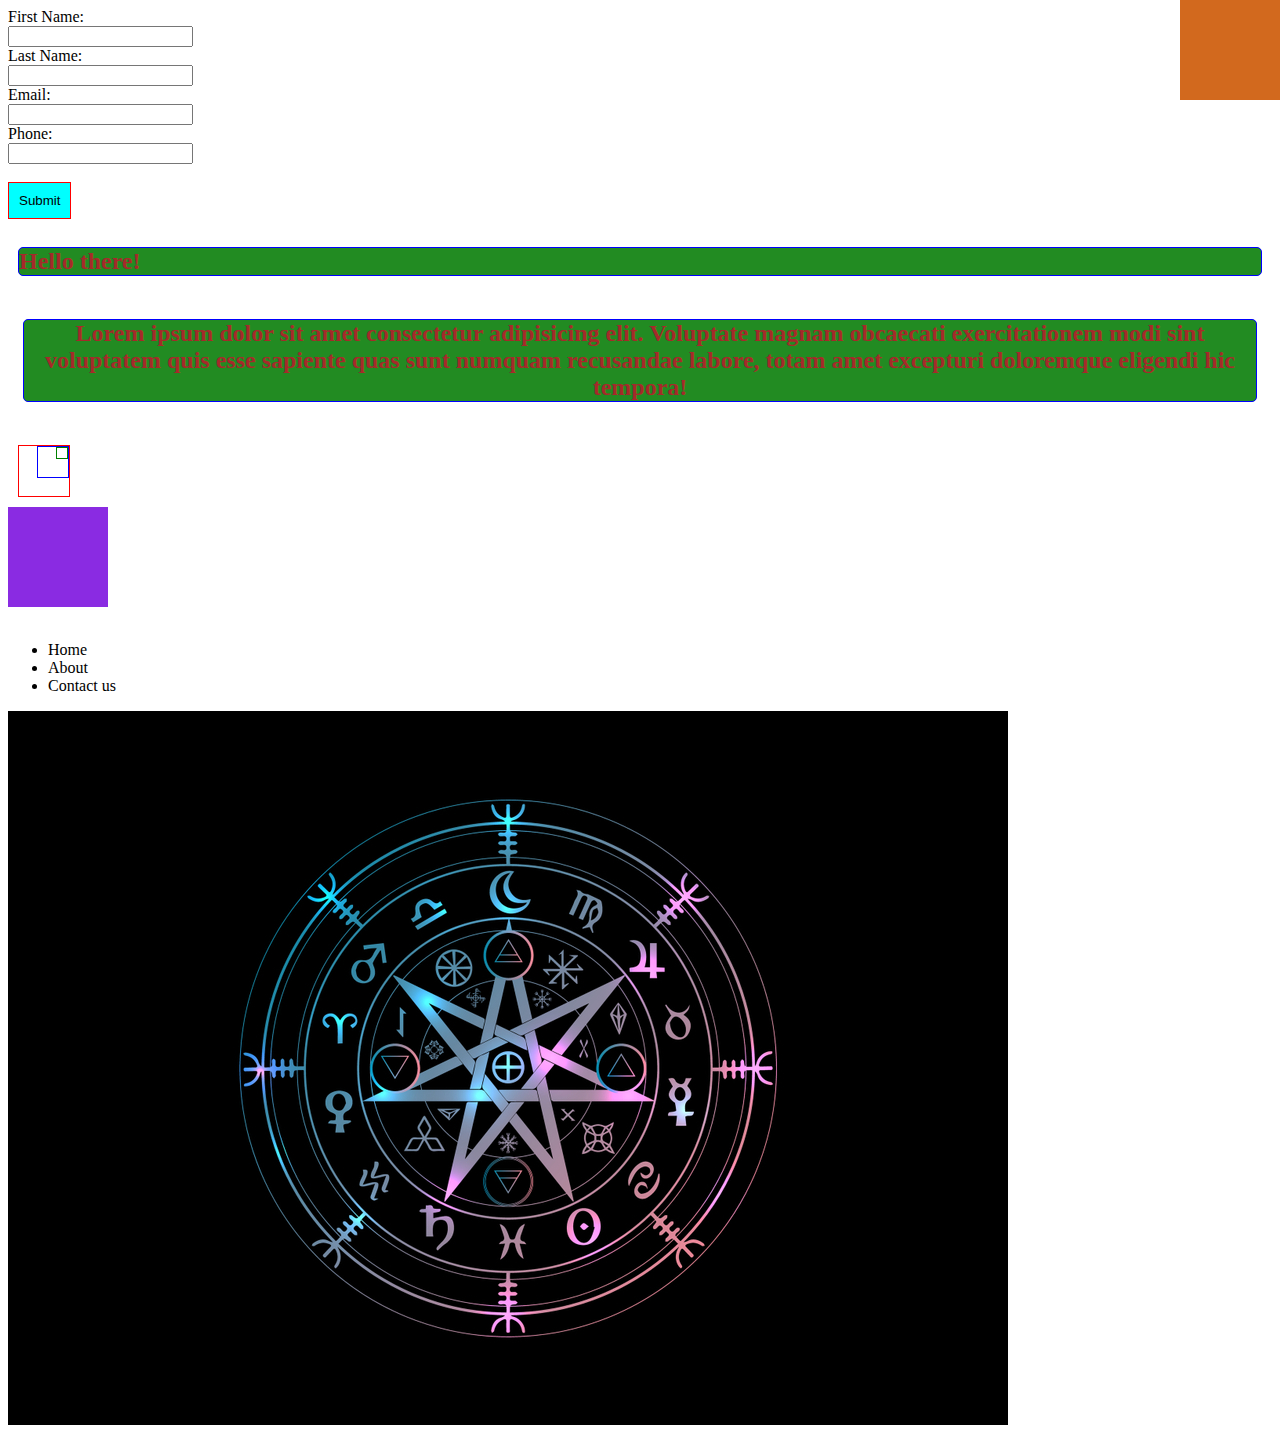
<file: Session1/index.html>
<!DOCTYPE html>
<html lang="en">

<head>
    <title>Lab 1</title>
    <link rel="stylesheet" href="../css/style.css">
</head>

<body>
    <form>
        <label for="Fname">First Name: </label><br>
        <input type="text" id="Fname"> <br>
        <label for="Lname">Last Name: </label><br>
        <input type="text" id="Lname"><br>
        <label for="Email">Email: </label><br>
        <input type="email" id="Email"><br>
        <label for="Phone">Phone: </label><br>
        <input type="tel" id="Phone"><br><br>
        <button type="button">
            Submit
        </button>
    </form>
    <br>
    <p>
        Hello there!
    </p>
    <br>
    <p class="special">
        Lorem ipsum dolor sit amet consectetur adipisicing elit. Voluptate magnam obcaecati exercitationem modi sint
        voluptatem quis esse sapiente quas sunt numquam recusandae labore, totam amet excepturi doloremque eligendi hic
        tempora!
    </p>
    <br>
    <div class="div1">
        <div class="div2">
            <div class="div3">

            </div>
        </div>
    </div>

    <div class="div4"></div>
    <div class="div5"></div>

    <br>
    <ul class="topnav">
        <li>Home</li>
        <li>About</li>
        <li>Contact us</li>
        <!-- <a href="https://www.w3schools.com/howto/howto_js_topnav.asp">Home</a>
        <a href="#about">About</a>
        <a href="https://www.w3schools.com/tags/tag_a.asp">Contact us</a> -->
    </ul>

    <div>
        <img src="../imgs/3dpEV3tVHu.jpg" alt="Sora hena">
    </div>
</body>

</html>
</file>
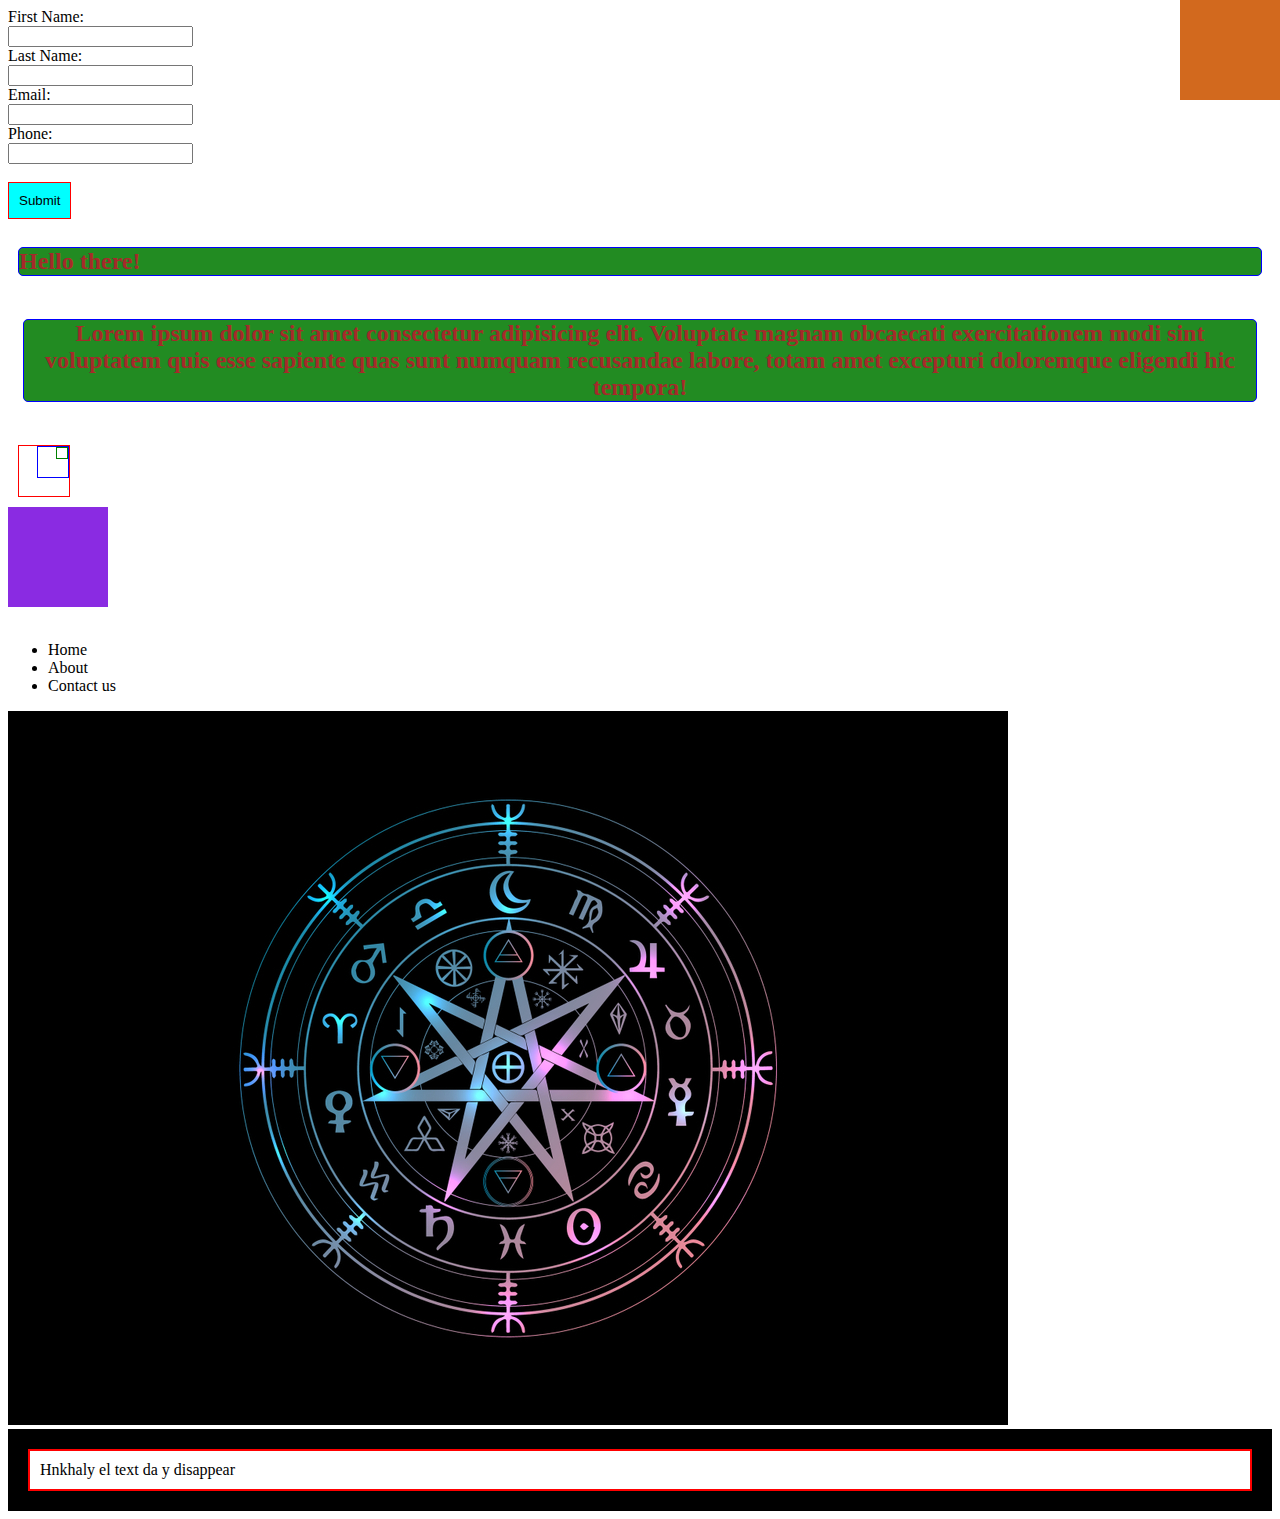
<file: Sessions/index.html>
<!DOCTYPE html>
<html lang="en">

<head>
    <title>Lab 1</title>
    <link rel="stylesheet" href="../css/style.css">
</head>

<body>
    <form>
        <label for="Fname">First Name: </label><br>
        <input type="text" id="Fname"> <br>
        <label for="Lname">Last Name: </label><br>
        <input type="text" id="Lname"><br>
        <label for="Email">Email: </label><br>
        <input type="email" id="Email"><br>
        <label for="Phone">Phone: </label><br>
        <input type="tel" id="Phone"><br><br>
        <button type="button">
            Submit
        </button>
    </form>
    <br>
    <p>
        Hello there!
    </p>
    <br>
    <p class="special">
        Lorem ipsum dolor sit amet consectetur adipisicing elit. Voluptate magnam obcaecati exercitationem modi sint
        voluptatem quis esse sapiente quas sunt numquam recusandae labore, totam amet excepturi doloremque eligendi hic
        tempora!
    </p>
    <br>
    <div class="div1">
        <div class="div2">
            <div class="div3">

            </div>
        </div>
    </div>

    <div class="div4"></div>
    <div class="div5"></div>

    <br>
    <ul class="topnav">
        <li>Home</li>
        <li>About</li>
        <li>Contact us</li>
        <!-- <a href="https://www.w3schools.com/howto/howto_js_topnav.asp">Home</a>
        <a href="#about">About</a>
        <a href="https://www.w3schools.com/tags/tag_a.asp">Contact us</a> -->
    </ul>

    <div>
        <img src="../imgs/3dpEV3tVHu.jpg" alt="Sora hena">
    </div>

    <div class="jimmy" onclick="toggle('here')">
        <div id="here">
            Hnkhaly el text da y disappear
        </div>
    </div>
    <!-- selector querey -->
    <script src="..//js/index.js">
        // console.log("Hello World!");
        // document.write("Hello World!"); //byktb fel page nfsaha msh fel console
        // alert("Hello World"); 
    </script>

</body>

</html>

<!-- 
    media querey for responsive website

    * Intro to Javascript

    no data types only var -- let and const (block scoped)
    hoisting ya3ne bylm el variables kolaha w ytl3ha fo2:
    console abl el var by3ml undefined bs msh error

    law 3mlt let hy3ml error law b3d console 3shan msh met3araf
    const hwa read only variable law bageb data mn db
    call by reference m3 objects w arrays
    call by value m3 int w string w kda
    spread operator byakhod copy mn array

    interpreted (line by line) by browser and compiled (code) language
    detect error easily bec it's line by line
    lma t3ml deploy ya3ne trf3 3la server by3ml backup lel files w kol haga

    use console log for debugging

    script tag f akhr el body 3shan msh hyshof el tags el tahto f nmhoto fel akhr
 -->

<!-- moshklt ES5 hya hoisting eno var mlhash scoop f 
    ES6 b2a halt el moshkla de b enha 3mlt let w const lehom scoop  
-->

<!-- 
    const array momkn ttghayar 3ady el values ely gowa
    constant structure bs el elements by reference a3algha b spread operator
    -- spread operator btakhod copy mn array el gdeda w tb3tha
    - map bt iterate 3la array w momkn a3ml filter
    - map brtg3 el array el updated bs w btseb el adema zay ma hya
    - momkn ast3ml spread operator law msh 3arfa kam variable hytb3t lel function f ygma3hom 
        f array wahda w yakhodha 
 -->
</file>
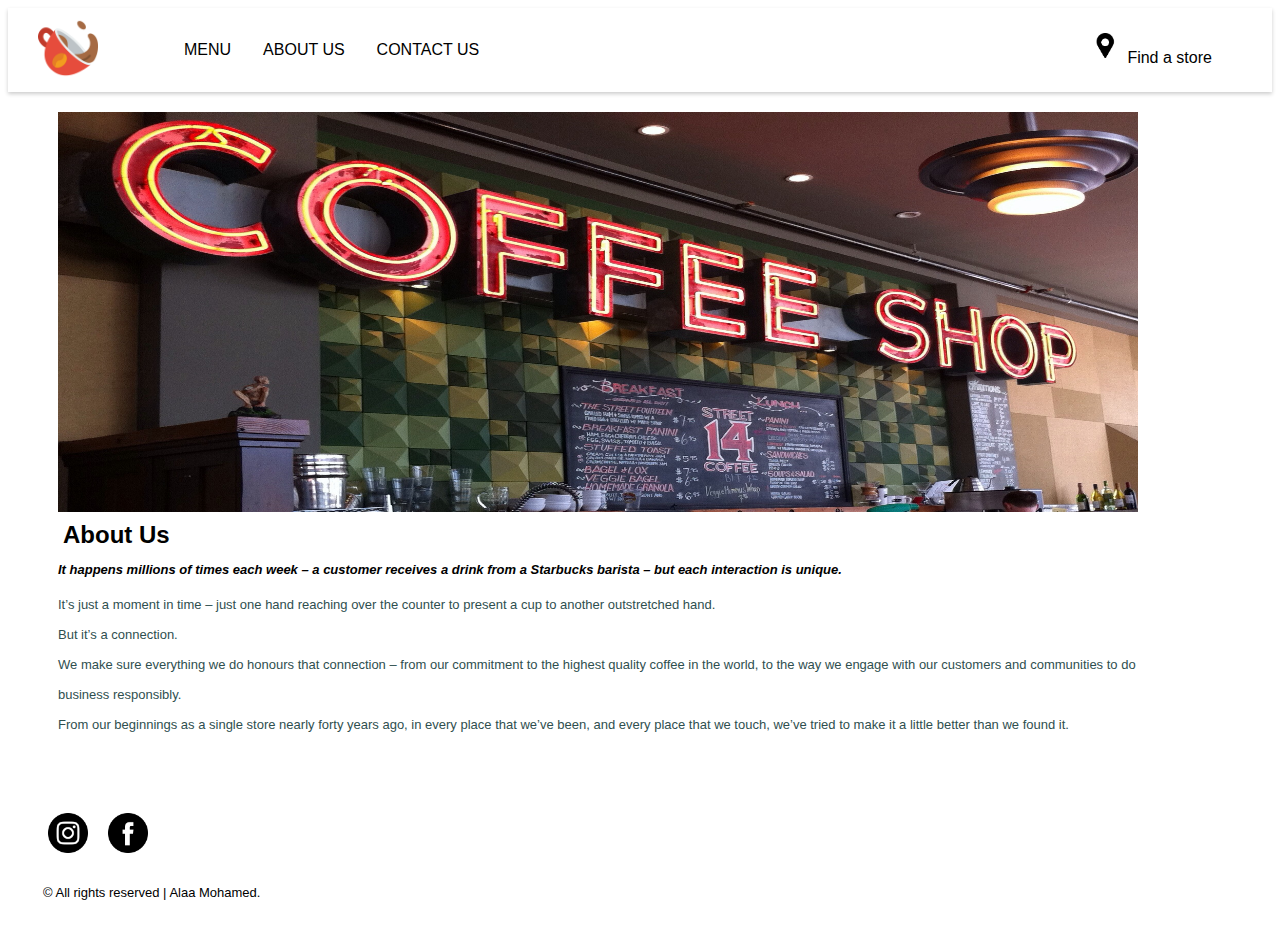
<file: coffee-shop/about-us.html>
<!DOCTYPE html>
<html lang="en">

<head>
    <title>About Us | Coffee Shop</title>
    <link rel="shortcut icon" href="../imgs/cup.png" type="image/x-icon">
    <link href="https://cdn.jsdelivr.net/npm/bootstrap@5.3.0-alpha3/dist/css/bootstrap.min.css" rel="stylesheet"
        integrity="sha384-KK94CHFLLe+nY2dmCWGMq91rCGa5gtU4mk92HdvYe+M/SXH301p5ILy+dN9+nJOZ" crossorigin="anonymous">
    <link rel="stylesheet" href="../coffee-shop/project-css/about-us.css">

    <script src="https://cdn.jsdelivr.net/npm/bootstrap@5.3.0-alpha3/dist/js/bootstrap.bundle.min.js"
        integrity="sha384-ENjdO4Dr2bkBIFxQpeoTz1HIcje39Wm4jDKdf19U8gI4ddQ3GYNS7NTKfAdVQSZe"
        crossorigin="anonymous"></script>
    <script src="../coffee-shop/components/header.js" type="text/javascript" defer></script>
    <script src="../coffee-shop/components/footer.js" type="text/javascript" defer></script>
</head>

<body>
    <header-component></header-component>
    <div class="about-us-main">
        <img src="../imgs/coffee-shop.jpg" class="about-us-img">
        <h2 class="abt-us">About Us</h2>
        <p class="p1">
            It happens millions of times each week – a customer receives a drink from a Starbucks barista – but each
            interaction is unique.
        </p>
        <p class="p2">
            It’s just a moment in time – just one hand reaching over the counter to present a cup to another
            outstretched hand.<br>
            But it’s a connection. <br>
            We make sure everything we do honours that connection – from our commitment to the highest quality coffee in
            the world, to the way we engage with our customers and communities to do business responsibly. <br>
            From our beginnings as a single store nearly forty years ago, in every place that we’ve been, and every
            place that we touch, we’ve tried to make it a little better than we found it.<br>
        </p>
    </div>
    <footer-component></footer-component>
</body>

</html>
</file>
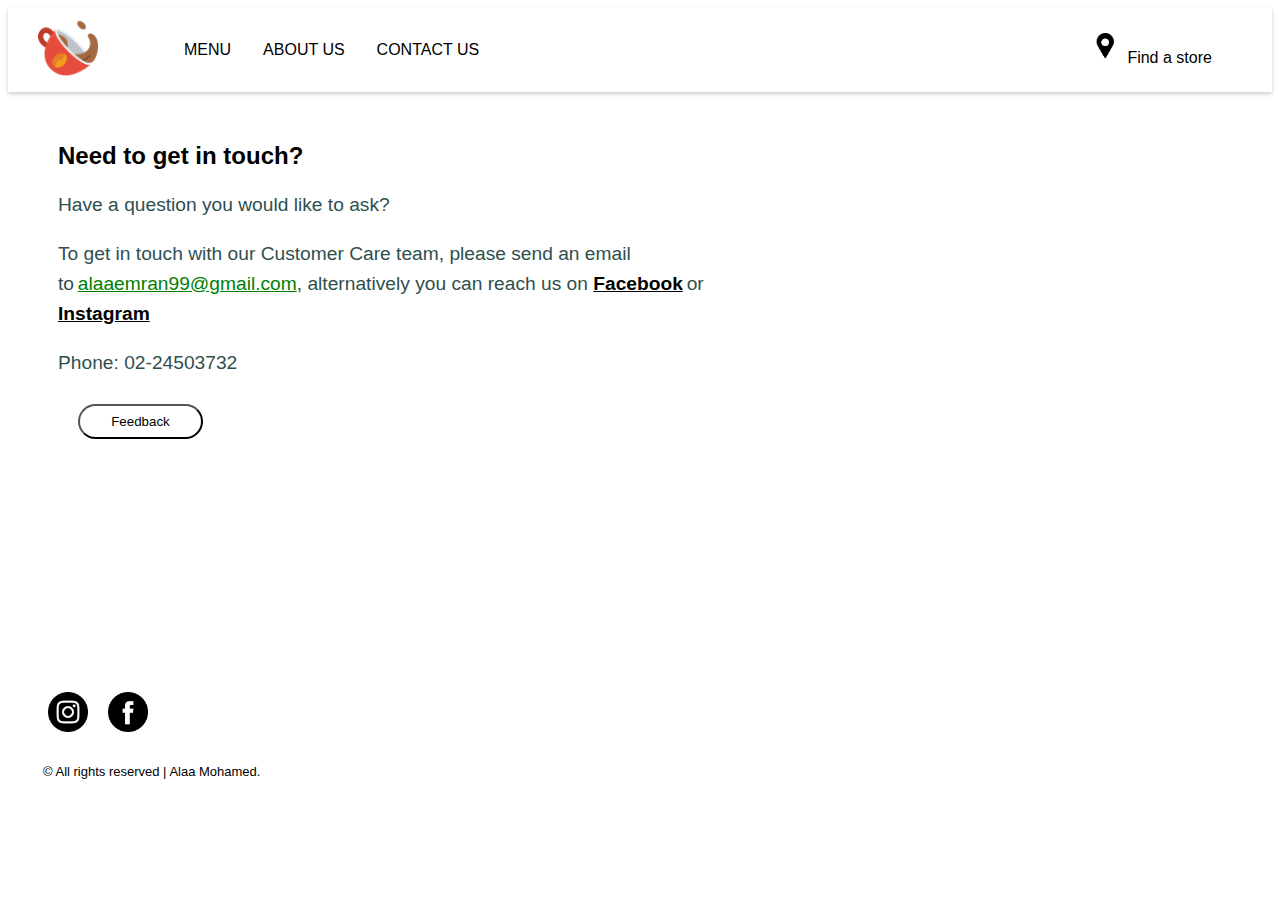
<file: coffee-shop/contact-us.html>
<!DOCTYPE html>
<html lang="en">

<head>
    <title>Contact Us | Coffee Shop</title>
    <link rel="shortcut icon" href="../imgs/cup.png" type="image/x-icon">
    <link rel="stylesheet" href="../coffee-shop/project-css/contact-us.css">
    <link href="https://cdn.jsdelivr.net/npm/bootstrap@5.3.0-alpha3/dist/css/bootstrap.min.css" rel="stylesheet"
        integrity="sha384-KK94CHFLLe+nY2dmCWGMq91rCGa5gtU4mk92HdvYe+M/SXH301p5ILy+dN9+nJOZ" crossorigin="anonymous">
    <script src="https://cdn.jsdelivr.net/npm/bootstrap@5.3.0-alpha3/dist/js/bootstrap.bundle.min.js"
        integrity="sha384-ENjdO4Dr2bkBIFxQpeoTz1HIcje39Wm4jDKdf19U8gI4ddQ3GYNS7NTKfAdVQSZe"
        crossorigin="anonymous"></script>
    <script src="../coffee-shop/components/header.js" type="text/javascript" defer></script>
    <script src="../coffee-shop/components/footer.js" type="text/javascript" defer></script>
</head>

<body>
    <header-component></header-component>
    <div class="contact-us-main">
        <h2>Need to get in touch?</h2>
        <p class="text">Have a question you would like to ask?</p>
        <p class="text">
            To get in touch with our Customer Care team, please send an email to <a href="mailto: alaaemran99@gmail.com"
                class="a1">alaaemran99@gmail.com</a>,
            alternatively you can reach us on <a href="https://www.facebook.com/" class="a2">Facebook</a> or <a
                href="https://www.instagram.com/" class="a2">Instagram</a>
        </p>
        <p class="text">
            Phone: 02-24503732
        </p>
        <button type="button" class="feedback-btn"><a href="../coffee-shop/feedback.html"
                class="a3">Feedback</a></button>
    </div>
    <footer-component></footer-component>
</body>

</html>
</file>
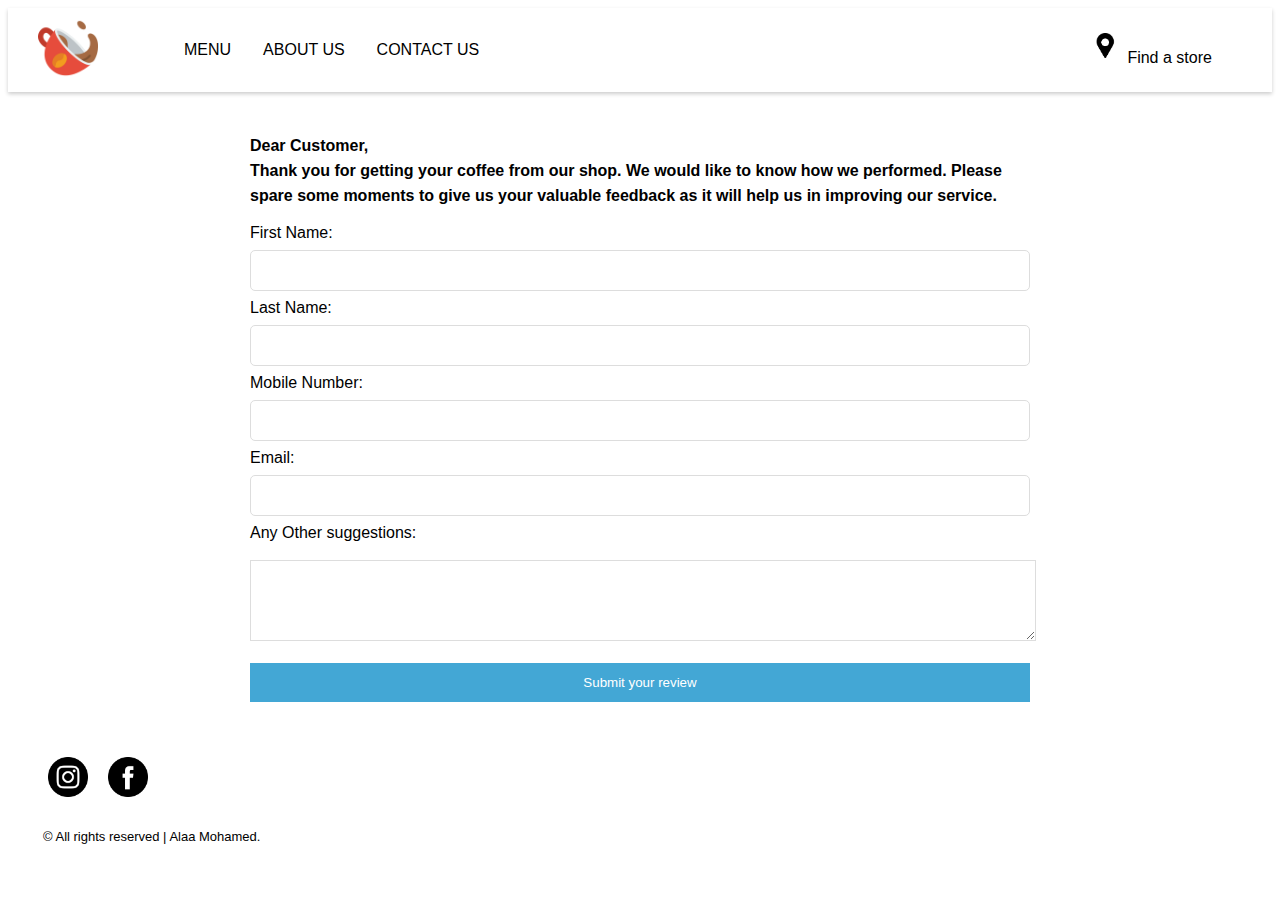
<file: coffee-shop/feedback.html>
<!DOCTYPE html>
<html lang="en">

<head>
    <title>Feedback | Coffee Shop</title>
    <link rel="shortcut icon" href="../imgs/cup.png" type="image/x-icon">
    <link rel="stylesheet" href="../coffee-shop/project-css/feedback.css">
    <link href="https://cdn.jsdelivr.net/npm/bootstrap@5.3.0-alpha3/dist/css/bootstrap.min.css" rel="stylesheet"
        integrity="sha384-KK94CHFLLe+nY2dmCWGMq91rCGa5gtU4mk92HdvYe+M/SXH301p5ILy+dN9+nJOZ" crossorigin="anonymous">
    <script src="https://cdn.jsdelivr.net/npm/bootstrap@5.3.0-alpha3/dist/js/bootstrap.bundle.min.js"
        integrity="sha384-ENjdO4Dr2bkBIFxQpeoTz1HIcje39Wm4jDKdf19U8gI4ddQ3GYNS7NTKfAdVQSZe"
        crossorigin="anonymous"></script>
    <script src="../coffee-shop/components/header.js" type="text/javascript" defer></script>
    <script src="../coffee-shop/components/footer.js" type="text/javascript" defer></script>
</head>

<body>
    <header-component></header-component>
    <div class="feedback">
        <p style="font-family: Verdana, Geneva, Tahoma, sans-serif; line-height: 25px; font-weight: 600;">Dear
            Customer,<br>
            Thank you for getting your coffee from our shop. We would like to know how we performed. Please
            spare some moments to give us your valuable feedback as it will help us in improving our service.
        </p>
        <form name="feedback-form">
            <label for="first-name">First Name: </label><br>
            <input id="first-name" type="text" name="first-name" required><br>
            <label for="last-name">Last Name: </label><br>
            <input id="last-name" type="text" name="last-name" required><br>
            <label for="tel">Mobile Number: </label><br>
            <input id="tel" type="tel" name="tel" required><br>
            <label for="email">Email: </label><br>
            <input id="email" type="email" name="email" required>
            <label for="commentText">Any Other suggestions:</label><br /><br />
            <textarea cols="75" name="commentText" rows="5" required></textarea><br><br>
            <input style="background:#43a7d5;color:#fff;padding:12px;border:0" type="submit" value="Submit your review"
                id="submit">
        </form>
        <script src="../coffee-shop/project-js/validation.js"></script>
    </div>
    <footer-component></footer-component>
</body>

</html>
</file>
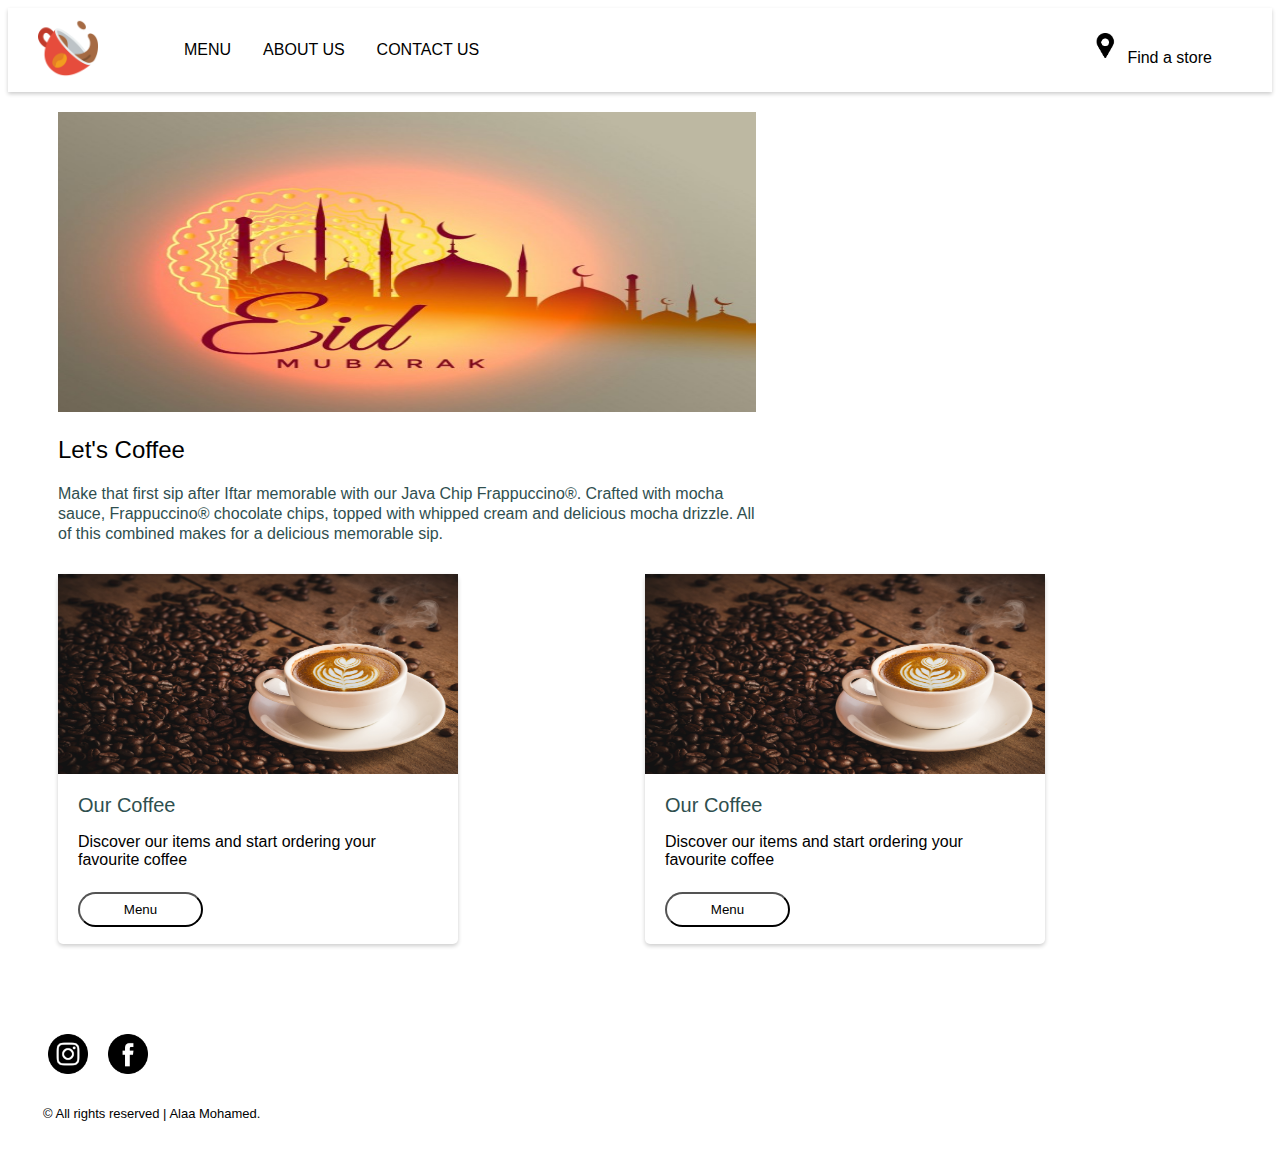
<file: coffee-shop/homepage.html>
<!DOCTYPE html>
<html lang="en">

<head>
    <title>Homepage | Coffee Shop</title>
    <link rel="shortcut icon" href="../imgs/cup.png" type="image/x-icon">
    <link rel="stylesheet" href="../coffee-shop/project-css/homepage.css">
    <link href="https://cdn.jsdelivr.net/npm/bootstrap@5.3.0-alpha3/dist/css/bootstrap.min.css" rel="stylesheet"
        integrity="sha384-KK94CHFLLe+nY2dmCWGMq91rCGa5gtU4mk92HdvYe+M/SXH301p5ILy+dN9+nJOZ" crossorigin="anonymous">
    <script src="https://cdn.jsdelivr.net/npm/bootstrap@5.3.0-alpha3/dist/js/bootstrap.bundle.min.js"
        integrity="sha384-ENjdO4Dr2bkBIFxQpeoTz1HIcje39Wm4jDKdf19U8gI4ddQ3GYNS7NTKfAdVQSZe"
        crossorigin="anonymous"></script>
    <script src="../coffee-shop/components/header.js" type="text/javascript" defer></script>
    <script src="../coffee-shop/components/homepage-item.js" type="text/javascript" defer></script>
    <script src="../coffee-shop/components/footer.js" type="text/javascript" defer></script>
</head>

<body>
    <header-component></header-component>
    <div class="homepage-main">
        <img src="../imgs/Eid-Mubarak-Pictures.jpg" class="eid">
        <h2>Let's Coffee</h2>
        <p class="home-text">
            Make that first sip after Iftar memorable with our Java Chip Frappuccino®. Crafted with mocha sauce,
            Frappuccino® chocolate chips, topped with whipped cream and delicious mocha drizzle. All of this combined
            makes for a delicious memorable sip.
        </p>
        <div class="home-grid">
            <home-item-component class="one"></home-item-component>
            <home-item-component class="two"></home-item-component>
        </div>
    </div>
    <footer-component></footer-component>
</body>

</html>
</file>
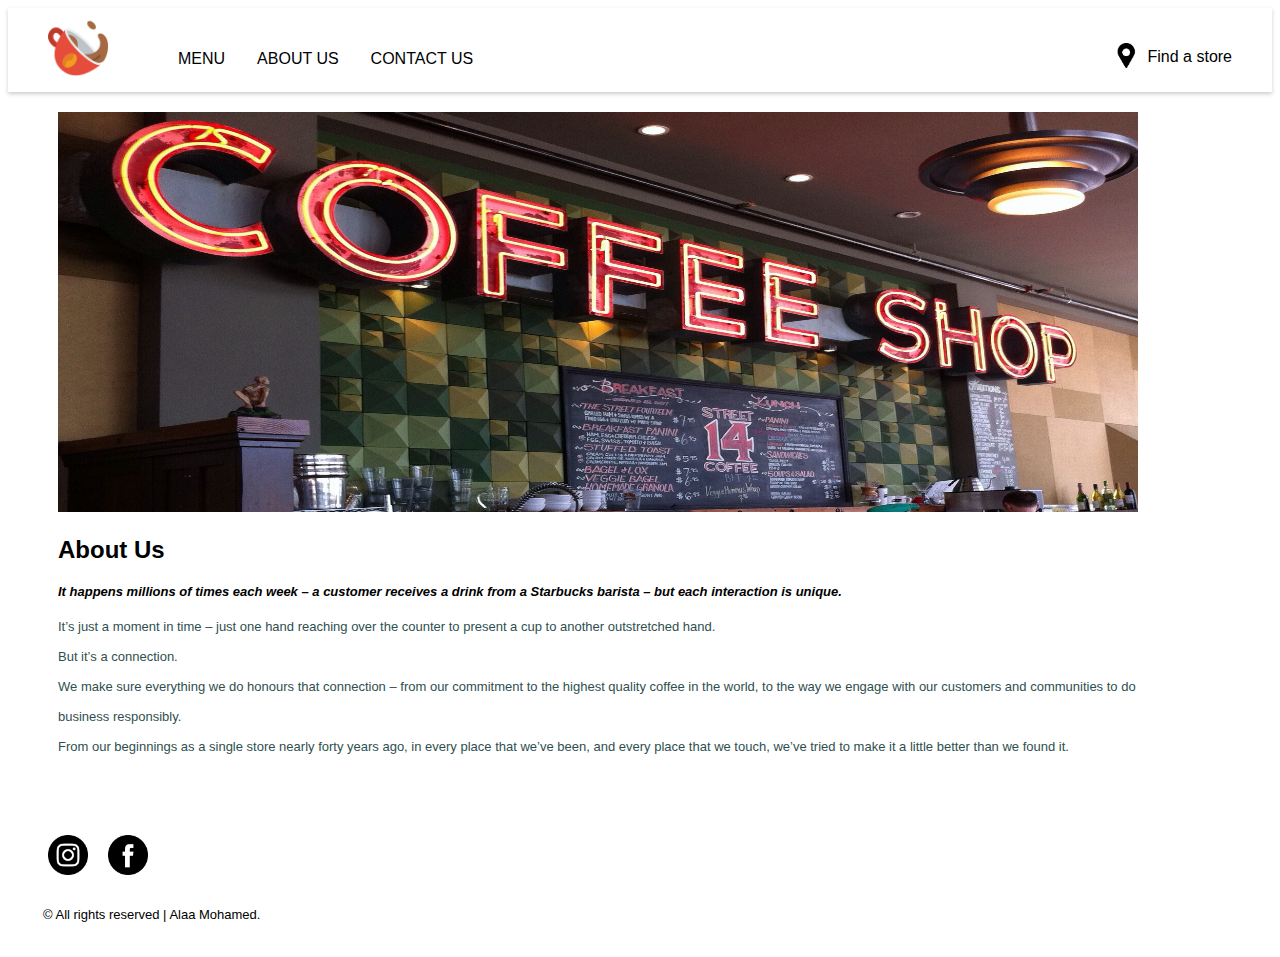
<file: Project/about-us.html>
<!DOCTYPE html>
<html lang="en">

<head>
    <title>About Us | Coffee Shop</title>
    <link rel="shortcut icon" href="../imgs/cup.png" type="image/x-icon">
    <link rel="stylesheet" href="../css/project-css/about-us.css">
    <script src="../components/header.js" type="text/javascript" defer></script>
    <script src="../components/footer.js" type="text/javascript" defer></script>
</head>

<body>
    <header-component></header-component>
    <div class="about-us-main">
        <img src="../imgs/coffee-shop.jpg" class="about-us-img">
        <h2>About Us</h2>
        <p class="p1">
            It happens millions of times each week – a customer receives a drink from a Starbucks barista – but each
            interaction is unique.
        </p>
        <p class="p2">
            It’s just a moment in time – just one hand reaching over the counter to present a cup to another
            outstretched hand.<br>
            But it’s a connection. <br>
            We make sure everything we do honours that connection – from our commitment to the highest quality coffee in
            the world, to the way we engage with our customers and communities to do business responsibly. <br>
            From our beginnings as a single store nearly forty years ago, in every place that we’ve been, and every
            place that we touch, we’ve tried to make it a little better than we found it.<br>
        </p>
    </div>
    <footer-component></footer-component>
</body>

</html>
</file>
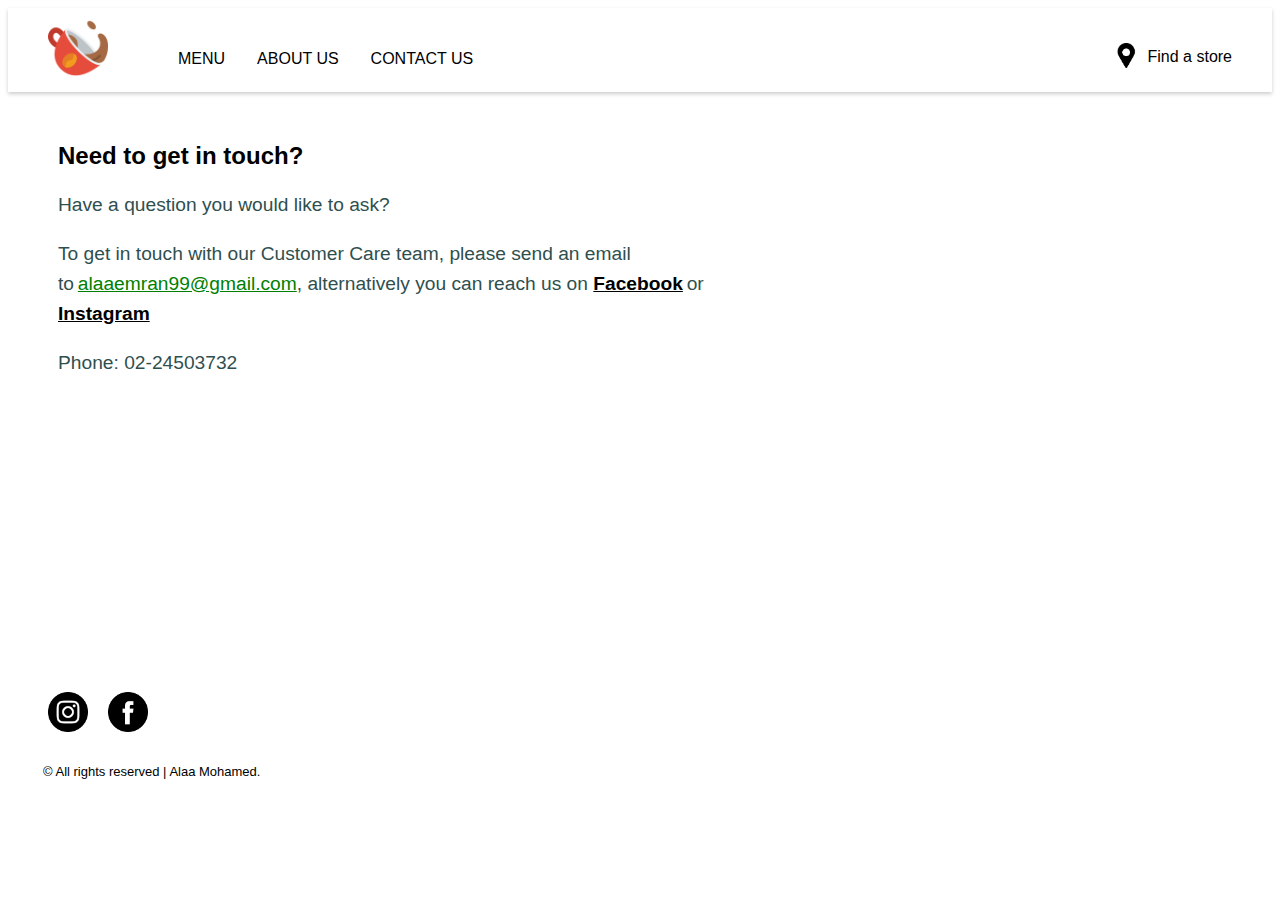
<file: Project/contact-us.html>
<!DOCTYPE html>
<html lang="en">

<head>
    <title>Contact Us | Coffee Shop</title>
    <link rel="shortcut icon" href="../imgs/cup.png" type="image/x-icon">
    <link rel="stylesheet" href="../css/project-css/contact-us.css">
    <script src="../components/header.js" type="text/javascript" defer></script>
    <script src="../components/footer.js" type="text/javascript" defer></script>
</head>

<body>
    <header-component></header-component>
    <div class="contact-us-main">
        <h2>Need to get in touch?</h2>
        <p class="text">Have a question you would like to ask?</p>
        <p class="text">
            To get in touch with our Customer Care team, please send an email to <a href="mailto: alaaemran99@gmail.com"
                class="a1">alaaemran99@gmail.com</a>,
            alternatively you can reach us on <a href="https://www.facebook.com/" class="a2">Facebook</a> or <a
                href="https://www.instagram.com/" class="a2">Instagram</a>
        </p>
        <p class="text">
            Phone: 02-24503732
        </p>
    </div>
    <footer-component></footer-component>

</body>

</html>
</file>
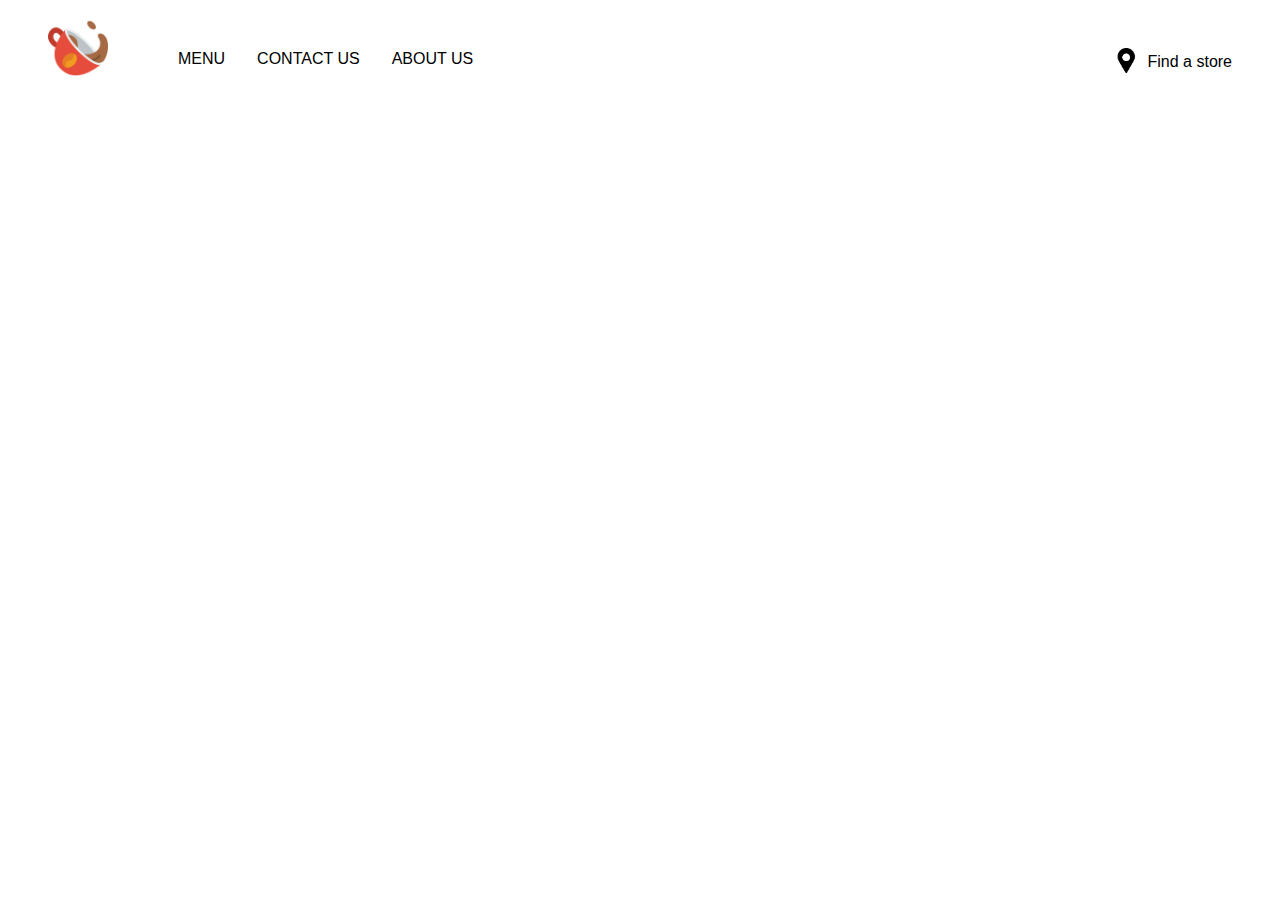
<file: Project/homegape.html>
<!DOCTYPE html>
<html lang="en">

<head>
    <title>Cafe</title>
    <link rel="stylesheet" href="../project-css/homepage-style.css">
</head>

<body>
    <div class="top-bar">
        <img src="../imgs/cup.png" class="logo">
        <ul class="top-nav">
            <a href="../Project/menu.html">
                <li>Menu</li>
            </a>
            <a href="../Project/contact-us.html">
                <li>Contact Us</li>
            </a>
            <a href="../Project/about-us.html">
                <li>About Us</li>
            </a>
        </ul>
        <div class="location">
            <!-- msh 3arfa a3ml add lel location picker lesa -->
            <!-- <a onclick=""></a>  -->
            <img src="../imgs/location.jpeg" class="location-logo">
            <p class="location-text">Find a store</p>
        </div>
    </div>
    <script src="../project-js/homepage-js.js"></script>
</body>

</html>
</file>
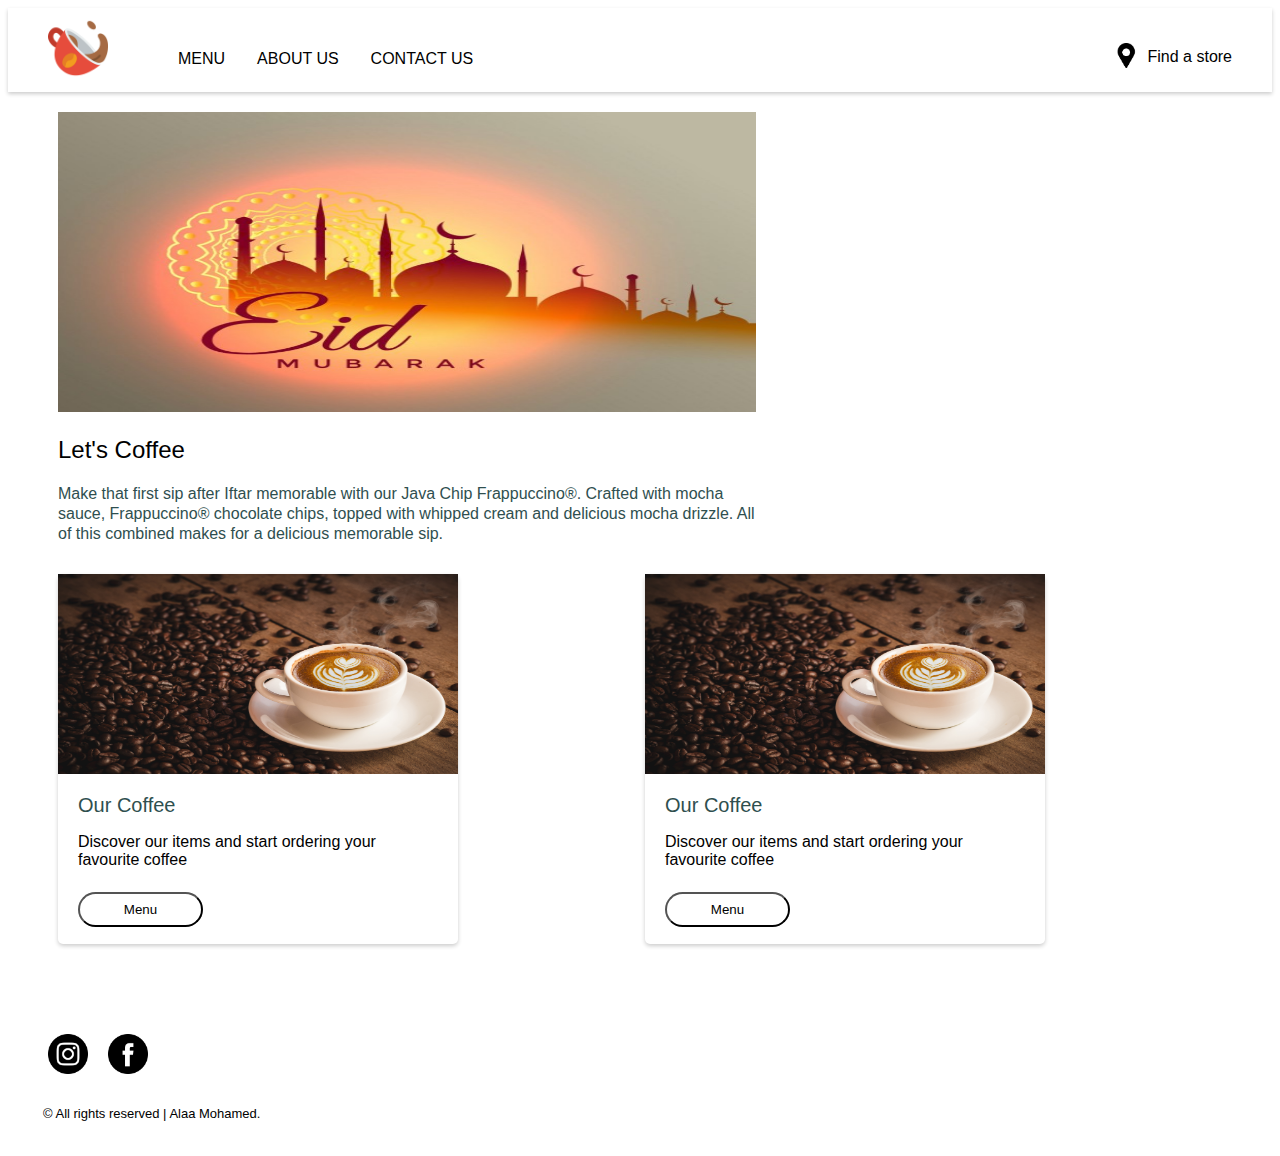
<file: Project/homepage.html>
<!DOCTYPE html>
<html lang="en">

<head>
    <title>Homepage | Coffee Shop</title>
    <link rel="shortcut icon" href="../imgs/cup.png" type="image/x-icon">
    <link rel="stylesheet" href="../css/project-css/homepage.css">
    <script src="../components/header.js" type="text/javascript" defer></script>
    <script src="../components/homepage-item.js" type="text/javascript" defer></script>
    <script src="../components/footer.js" type="text/javascript" defer></script>
</head>

<body>
    <header-component></header-component>
    <div class="homepage-main">
        <img src="../imgs/Eid-Mubarak-Pictures.jpg" class="eid">
        <h2>Let's Coffee</h2>
        <p class="home-text">
            Make that first sip after Iftar memorable with our Java Chip Frappuccino®. Crafted with mocha sauce,
            Frappuccino® chocolate chips, topped with whipped cream and delicious mocha drizzle. All of this combined
            makes for a delicious memorable sip.
        </p>
        <div class="home-grid">
            <home-item-component class="one"></home-item-component>
            <home-item-component class="two"></home-item-component>
        </div>
    </div>
    <footer-component></footer-component>
</body>

</html>
</file>
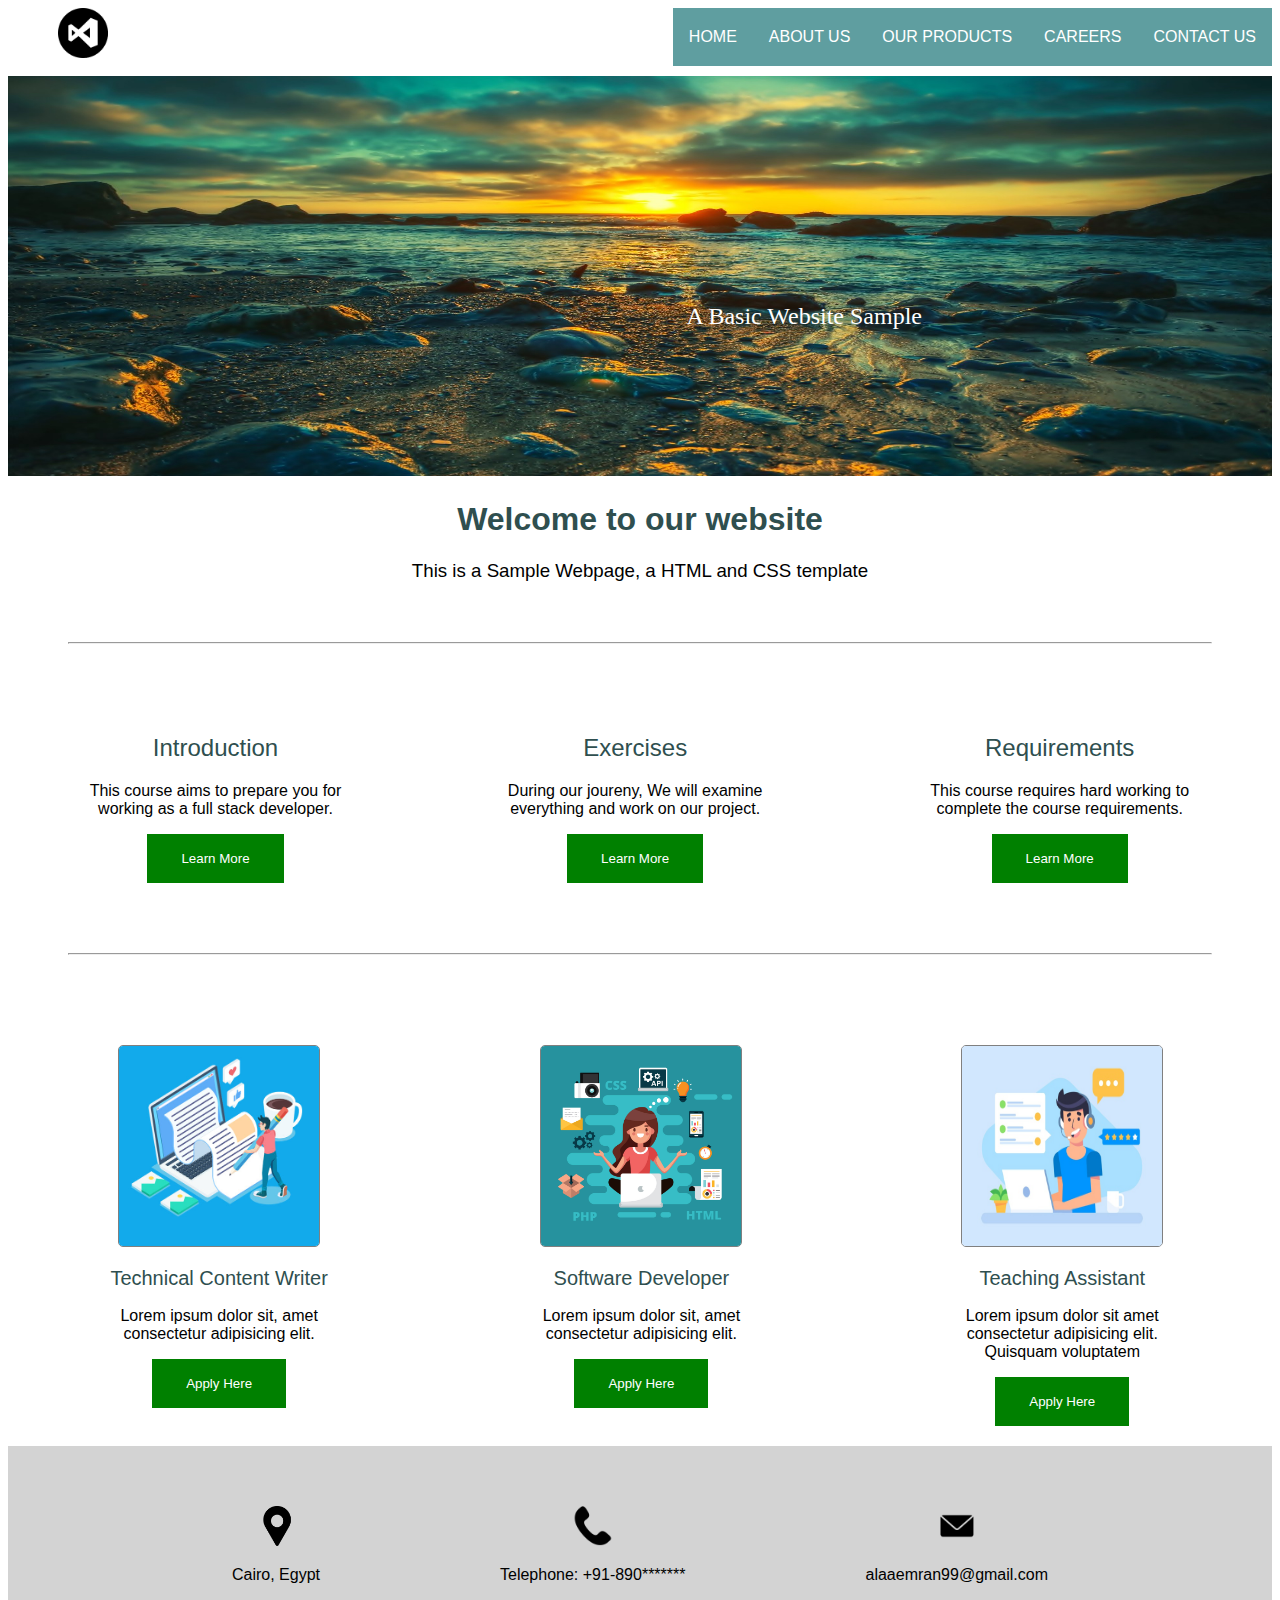
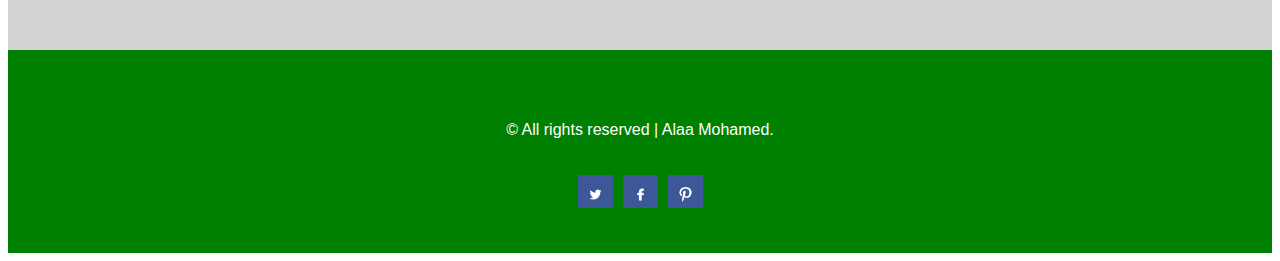
<file: Session1/first_project.html>
<!DOCTYPE html>
<html lang="en">

<head>
    <title>First Project</title>
    <link rel="stylesheet" href="../css/first_project_style.css">
</head>

<body>
    <div>
        <img src="../imgs/visual-studio.png" class="vs">
        <ul class="topnav">
            <li>Home</li>
            <li>About Us</li>
            <li>Our Products</li>
            <li>Careers</li>
            <li>Contact Us</li>
        </ul>
    </div>

    <div class="ImageContainer">
        <img src="../imgs/Landscape.jpeg" width="100%" height="400px">
        <div class="BottomRight">A Basic Website Sample</div>
    </div>

    <h1>Welcome to our website</h1>
    <h3>This is a Sample Webpage, a HTML and CSS template</h3>

    <hr>

    <div class="LeadMore">
        <div class="LearnMoreSmall">
            <h2>Introduction</h2>
            <p>
                This course aims to prepare you for working as a full stack developer.
            </p>
            <button type="button">Learn More</button>
        </div>
        <div class="LearnMoreSmall">
            <h2>Exercises</h2>
            <p>
                During our joureny, We will examine everything and work on our project.
            </p>
            <button type="button">Learn More</button>
        </div>
        <div class="LearnMoreSmall">
            <h2>Requirements</h2>
            <p>
                This course requires hard working to complete the course requirements.
            </p>
            <button type="button">Learn More</button>
        </div>
    </div>

    <hr>

    <div class="ApplyHere">
        <div class="ApplyHereSmall">
            <img src="../imgs/content-writing-services.jpg" class="ApplyHereImages">
            <h2 class="ApplyHereTitle">Technical Content Writer</h2>
            <p>
                Lorem ipsum dolor sit, amet consectetur adipisicing elit.
            </p>
            <button type="button">Apply Here</button>
        </div>
        <div class="ApplyHereSmall">
            <img src="../imgs/developer.jpg" class="ApplyHereImages">
            <h2 class="ApplyHereTitle">Software Developer</h2>
            <p>
                Lorem ipsum dolor sit, amet consectetur adipisicing elit.
            </p>
            <button type="button">Apply Here</button>
        </div>
        <div class="ApplyHereSmall">
            <img src="../imgs/virtual_assistant.jpeg" class="ApplyHereImages">
            <h2 class="ApplyHereTitle">Teaching Assistant</h2>
            <p>
                Lorem ipsum dolor sit amet consectetur adipisicing elit. <br> Quisquam voluptatem
            </p>
            <button type="button">Apply Here</button>
        </div>
    </div>

    <div class="Contact">
        <div class="ContactSmall">
            <img src="../imgs/location.jpeg" class="ContactImages">
            <p>Cairo, Egypt</p>
        </div>
        <div class="ContactSmall">
            <img src="../imgs/telephone.jpeg" class="ContactImages">
            <p>Telephone: +91-890*******</p>
        </div>
        <div class="ContactSmall">
            <img src="../imgs/email.jpeg" class="ContactImages">
            <p>alaaemran99@gmail.com</p>
        </div>
    </div>

    <div class="footer">
        <p class="footerText">
            © All rights reserved | Alaa Mohamed.
        </p>
        <div class="AllIcons">
            <div class="Icons">
                <img src="../imgs/twitter.png" class="smallIcon">
            </div>
            <div class="Icons">
                <img src="../imgs/facebook.png" class="smallIcon">
            </div>
            <div class="Icons">
                <img src="../imgs/pinterest.png" class="smallIcon">
            </div>
        </div>

    </div>

</body>

</html>
</file>
<file: css/style.css>
p {
    border: 1px solid blue;
    border-radius: 5px;
    font-size: x-large;
    color: brown;
    background-color: forestgreen;
    font-weight: bold;
    margin: 10px;
}

.special {
    margin: 15px;
    text-align: center;
    /* padding: 30px; */
}

button {
    padding: 10px;
    background-color: aqua;
    border: 1px solid red;
}

.div1 {
    border: 1px solid red;
    height: 50px;
    width: 50px;
    margin: 10px;
    position: relative;
}

.div2 {
    border: 1px solid blue;
    height: 30px;
    width: 30px;
    position: absolute;
    right: 0px;
}

.div3 {
    border: 1px solid green;
    height: 10px;
    width: 10px;
    position: absolute;
    right: 0px;
}

.div4 {
    background-color: blueviolet;
    height: 100px;
    width: 100px;
    position: sticky;
    top: 0px;
}

.div5 {
    background-color: chocolate;
    height: 100px;
    width: 100px;
    position: fixed;
    top: 0px;
    right: 0px;
}

#here {
    border: 2px solid red;
    padding: 10px;
}

.jimmy {
    border: black solid 20px;
}

/* fixed bylza2 fel mkan bta3o tol hayato "relative to browser"
    bs el sticky byfdl f nfs mkan el html bta3o */

/* absolute byroh l a2rab parent relative leh w ylza2 feh bs lazm el parent nfso yb2a relative 
    bs el relative bytharak relative to el page nfsaha */

/* you can't add margin and move the elemnt at the same time */

/* flex 3shan organize el haga gowa el div "display=flex" leha direction a align items vertically
    w justify content horizontally w align content b2a  */

/* grid enta bt3ml define lel borders bta3tk msh zay flex hwa byzbatha lwahdo w hwa responsive */

/* pseudo elements 3shan ahot haga abl el element bta3y aw b3dha 
    momkn ast3mlha law h style awl letter fel kelma 
    selection law h3ml highlight lel elements */

/* hover lma a2of bel mouse 3la haga, active w visited
    a: link { ghyary el properties hena b2a } */
</file>
<file: coffee-shop/project-css/about-us.css>
.about-us-main {
    padding: 20px 50px;
}

.about-us-img {
    text-align: center;
    width: 1080px;
    height: 400px;
}

.abt-us {
    margin: 5px;
    font-weight: 700;
    font-family: Verdana, Geneva, Tahoma, sans-serif;
}

.p1 {
    font-weight: 600;
    font-style: italic;
    font-size: small;
    font-family: Verdana, Geneva, Tahoma, sans-serif;
}

.p2 {
    width: 1080px;
    line-height: 30px;
    font-size: small;
    color: darkslategray;
    font-family: Verdana, Geneva, Tahoma, sans-serif;
}
</file>
<file: coffee-shop/project-css/contact-us.css>
.contact-us-main {
    padding: 30px 50px;
    height: 500px;
}

h2 {
    font-size: x-large;
    font-family: Verdana, Geneva, Tahoma, sans-serif;
}

.text {
    width: 700px;
    font-size: larger;
    font-family: Verdana, Geneva, Tahoma, sans-serif;
    color: darkslategray;
    line-height: 30px;
}

.a1 {
    color: green;
}

.a2 {
    font-weight: 550;
}

.feedback-btn {
    border-radius: 20px;
    padding: 5px;
    margin: 7px 20px;
    background-color: white;
    height: 35px;
    width: 125px;
}

.feedback-btn:hover {
    border: 2px solid black;
    color: black;
    background: rgba(165, 42, 42, 0.5);
}

.a3 {
    color: black;
    text-decoration: none;
}
</file>
<file: coffee-shop/project-css/feedback.css>
.feedback {
    width: 100%;
    max-width: 780px;
    background: #fff;
    margin: 10px auto;
    padding: 15px;
}

input[type=text] {
    width: 100%;
    padding: 12px 20px;
    margin: 8px 0;
    box-sizing: border-box;
    border-radius: 5px;
}

input[type=tel] {
    width: 100%;
    padding: 12px 20px;
    margin: 8px 0;
    box-sizing: border-box;
    border-radius: 5px;
}

input[type=email] {
    width: 100%;
    padding: 12px 20px;
    margin: 8px 0;
    box-sizing: border-box;
    border-radius: 5px;
}

label {
    font-family: Verdana, Geneva, Tahoma, sans-serif;
    font-size: medium;
}

.survey-hr {
    margin: 10px 0;
    border: .5px solid #ddd;
}

.feedback form input,
.feedback form textarea {
    width: 100%;
    border: 1px solid #ddd;
}

.star-rating {
    margin: 25px 0 0px;
    font-size: 0;
    white-space: nowrap;
    display: inline-block;
    width: 175px;
    height: 35px;
    overflow: hidden;
    position: relative;
    background: url('[data-uri]');
    background-size: contain;
}

.star-rating i {
    opacity: 0;
    position: absolute;
    left: 0;
    top: 0;
    height: 100%;
    width: 20%;
    z-index: 1;
    background: url('[data-uri]');
    background-size: contain;
}

.star-rating input {
    opacity: 0;
    display: inline-block;
    width: 20%;
    height: 100%;
    margin: 0;
    padding: 0;
    z-index: 2;
    position: relative;
}

.star-rating input:hover+i,
.star-rating input:checked+i {
    opacity: 1;
}

.star-rating i~i {
    width: 40%;
}

.star-rating i~i~i {
    width: 60%;
}

.star-rating i~i~i~i {
    width: 80%;
}

.star-rating i~i~i~i~i {
    width: 100%;
}

.choice {
    position: fixed;
    top: 0;
    left: 0;
    right: 0;
    text-align: center;
    padding: 20px;
    display: block;
}

span.scale-rating {
    margin: 5px 0 15px;
    display: inline-block;
    width: 100%;
}

span.scale-rating>label {
    position: relative;
    outline: 0 !important;
    border: 1px solid grey;
    height: 33px;
    margin: 0 5px 0 0;
    width: calc(10% - 7px);
    float: left;
    cursor: pointer;
}

span.scale-rating label {
    position: relative;
    outline: 0 !important;
    height: 33px;
    margin: 0 5px 0 0;
    width: calc(10% - 7px);
    float: left;
    cursor: pointer;
}

span.scale-rating input[type=radio] {
    position: absolute;
    opacity: 0;
    outline: 0 !important;
    height: 33px;
    margin: 0 5px 0 0;
    width: 100%;
    float: left;
    cursor: pointer;
    z-index: 3;
}

span.scale-rating label:hover {
    background: #fddf8d;
}

span.scale-rating input[type=radio]:last-child {
    border-right: 0;
}

span.scale-rating label input[type=radio]:checked~label {
    margin: 0;
    background: #fddf8d;
}

span.scale-rating label:before {
    content: attr(value);
    top: 7px;
    width: 100%;
    position: absolute;
    left: 0;
    right: 0;
    text-align: center;
    vertical-align: middle;
    z-index: 2;
}

.submit {
    cursor: pointer;
}
</file>
<file: coffee-shop/project-css/homepage.css>
.homepage-main {
    padding: 20px 50px;
}

.eid {
    width: 60%;
    height: 300px;
    text-align: center;
}

h2 {
    font-family: Verdana, Geneva, Tahoma, sans-serif;
    font-weight: normal;
}

.home-text {
    width: 700px;
    color: darkslategray;
    font-family: Verdana, Geneva, Tahoma, sans-serif;
    line-height: 20px;
}

.home-grid {
    display: grid;
    gap: 10px;
    width: 100%;
    margin: 30px 0px;
    grid-template-columns: repeat(2, 1fr);
}

.one {
    grid-row: 1;
    grid-column: 1/2;
}

.two {
    grid-row: 1;
    grid-column: 2;
}
</file>
<file: css/project-css/about-us.css>
.about-us-main {
    padding: 20px 50px;
}

.about-us-img {
    text-align: center;
    width: 1080px;
    height: 400px;
}

h2 {
    font-family: Verdana, Geneva, Tahoma, sans-serif;
}

.p1 {
    font-weight: 600;
    font-style: italic;
    font-size: small;
    font-family: Verdana, Geneva, Tahoma, sans-serif;
}

.p2 {
    width: 1080px;
    line-height: 30px;
    font-size: small;
    color: darkslategray;
    font-family: Verdana, Geneva, Tahoma, sans-serif;
}
</file>
<file: css/project-css/contact-us.css>
.contact-us-main {
    padding: 30px 50px;
    height: 500px;
}

h2 {
    font-size: x-large;
    font-family: Verdana, Geneva, Tahoma, sans-serif;
}

.text {
    width: 700px;
    font-size: larger;
    font-family: Verdana, Geneva, Tahoma, sans-serif;
    color: darkslategray;
    line-height: 30px;
}

.a1 {
    color: green;
}

.a2 {
    font-weight: 550;
}

button {
    border-radius: 20px;
    padding: 5px;
    margin: 7px 20px;
    background-color: white;
    height: 35px;
    width: 125px;
}

button:hover {
    border: 2px solid black;
    color: black;
    background: rgba(165, 42, 42, 0.5);
}

.a3 {
    color: black;
    text-decoration: none;
}
</file>
<file: project-css/homepage-style.css>
.logo {
    padding: 10px;
    margin-left: 30px;
    height: 60px;
    width: 60px;
}

.location-logo {
    height: 25px;
    width: 25px;
    float: right;
    margin-top: 5px;
}

.location {
    float: right;
    display: flex;
    padding: 10px;
    margin-top: 25px;
    margin-right: 30px;
}

.location-text {
    padding-left: 10px;
    margin-top: 10px;
    font-family: 'Lucida Sans', 'Lucida Sans Regular', 'Lucida Grande', 'Lucida Sans Unicode', Geneva, Verdana, sans-serif;
    font-weight: 500;
}

.top-nav {
    list-style-type: none;
    margin: 0;
    display: inline-block;
}

li {
    display: block;
    float: left;
    text-align: center;
    padding: 20px 16px;
    color: black;
    font-family: 'Lucida Sans', 'Lucida Sans Regular', 'Lucida Grande', 'Lucida Sans Unicode', Geneva, Verdana, sans-serif;
    font-weight: 500;
    text-transform: uppercase;
}

li:hover {
    color: brown;
}

a {
    color: black;
}
</file>
<file: css/project-css/homepage.css>
.homepage-main {
    padding: 20px 50px;
}

.eid {
    width: 60%;
    height: 300px;
    text-align: center;
}

h2 {
    font-family: Verdana, Geneva, Tahoma, sans-serif;
    font-weight: normal;
}

.home-text {
    width: 700px;
    color: darkslategray;
    font-family: Verdana, Geneva, Tahoma, sans-serif;
    line-height: 20px;
}

.home-grid {
    display: grid;
    gap: 10px;
    width: 100%;
    margin: 30px 0px;
}

.one {
    grid-row: 1;
    grid-column: 1/2;
}

.two {
    grid-row: 1;
    grid-column: 2;
}
</file>
<file: css/first_project_style.css>
.vs {
    padding: 0;
    margin: 0;
    margin-left: 50px;
    height: 50px;
    width: 50px;
}

ul {
    list-style-type: none;
    background-color: cadetblue;
    margin: 0;
    padding: 0;
    float: right;
}

li {
    display: block;
    float: left;
    color: white;
    text-align: center;
    padding: 20px 16px;
    font-family: Arial, Helvetica, sans-serif;
    text-transform: uppercase;
}

li:hover {
    background-color: white;
    color: cadetblue;
}

img {
    margin: 0;
    padding: 0;
    margin-top: 10px;
}

/*lma geit a3ml width w height hena mrdash yzbotha kda */

h1 {
    text-align: center;
    font-weight: 600;
    color: darkslategrey;
    font-family: Arial, Helvetica, sans-serif;
}

h3 {
    text-align: center;
    font-weight: 500;
    font-family: Arial, Helvetica, sans-serif;
}

h2 {
    font-weight: 500;
    color: darkslategrey;
    font-family: Arial, Helvetica, sans-serif;
}

p {
    font-family: Arial, Helvetica, sans-serif;
}

hr {
    margin: 60px;
}

.ImageContainer {
    position: relative;
}

.BottomRight {
    position: absolute;
    color: white;
    font-size: x-large;
    right: 350px;
    bottom: 150px;
}

.LeadMore {
    display: flex;
    justify-content: center;
}

.LearnMoreSmall {
    text-align: center;
    padding: 10px 80px;
}

button {
    color: white;
    border: 2px solid green;
    background-color: green;
    padding: 15px 32px;
}

button:hover {
    background-color: white;
    color: green;
}

.ApplyHere {
    display: flex;
    justify-content: center;
}

.ApplyHereSmall {
    text-align: center;
    margin: 10px;
    padding: 10px 80px;
}

.ApplyHereImages {
    height: 200px;
    width: 200px;
    border-radius: 5px;
    border: 1px solid grey;
}

.ApplyHereTitle {
    color: darkslategray;
    font-weight: 500;
    font-size: 20px;
}

.Contact {
    background-color: lightgray;
    display: flex;
    justify-content: center;
}

.ContactSmall {
    text-align: center;
    margin: 10px;
    padding: 40px 80px;
}

.ContactImages {
    height: 40px;
    width: 40px;
}

.footer {
    background-color: green;
    text-align: center;
    justify-content: center;
    padding: 40px;
}

.footerText {
    color: white;
    font-weight: 200;
    padding: 15px;
}

.AllIcons {
    display: flex;
    justify-content: center;
}

.Icons {
    background-color: #3C5898;
    padding: 2px 10px;
    margin: 5px;
    cursor: pointer;
}

.smallIcon {
    height: 15px;
    width: 15px;
}
</file>
